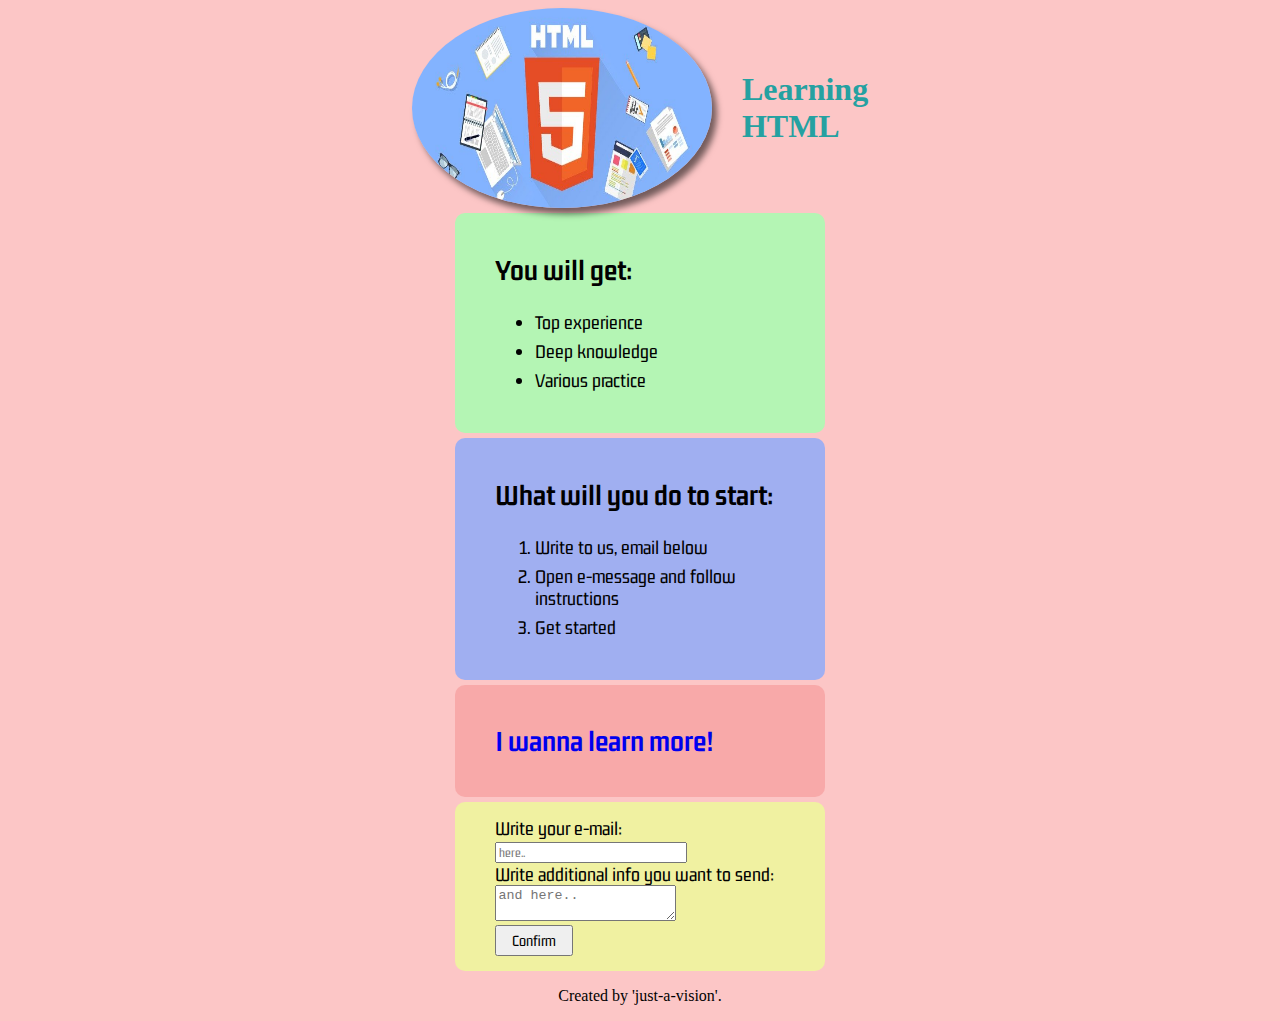
<file: index.html>
<!DOCTYPE html>
<html lang="ru">
<head>
    <meta charset="UTF-8">
    <title>Learning</title>
    <link rel="stylesheet" href="styles.css">
</head>
<body>
<div class="container">
<header>    
    <img src="learn.jpg" width="300px" height="200px" class="picture">
    <h1>Learning HTML</h1>
</header>
<main>
    <section class="card bg-green">
        <h2>You will get:</h2>
        <ul>
            <li>Top experience</li>
            <li>Deep knowledge</li>
            <li>Various practice</li>
        </ul>
    </section>
    <section class="card bg-blue">
        <h2>What will you do to start:</h2>
        <ol>
            <li>Write to us, email below</li>
            <li>Open e-message and follow instructions</li>
            <li>Get started</li>
        </ol>
    </section>
    <section class="card bg-red">
        <a href="second.html">
            <h2>I wanna learn more!</h2>
        </a>
    </section>
    <section class="card bg-yellow">
        <form>
        <div class="group">
            <label for="mail">Write your e-mail:</label>
            <input type="email"  id="mail" placeholder="here..">
        </div>
        <div class="group">
            <label for="text">Write additional info you want to send:</label>
            <textarea id="text" cols="20" rows="2" placeholder="and here.."></textarea>
        </div>
        <div class="group">
            <input type="submit" value="Confirm" class="btn">
        </div>
        </form>
    </section>
    </main>
    <footer class="footer">
        <p>Created by 'just-a-vision'.</p>
    </footer>
</div>
</body>
</html>
</file>
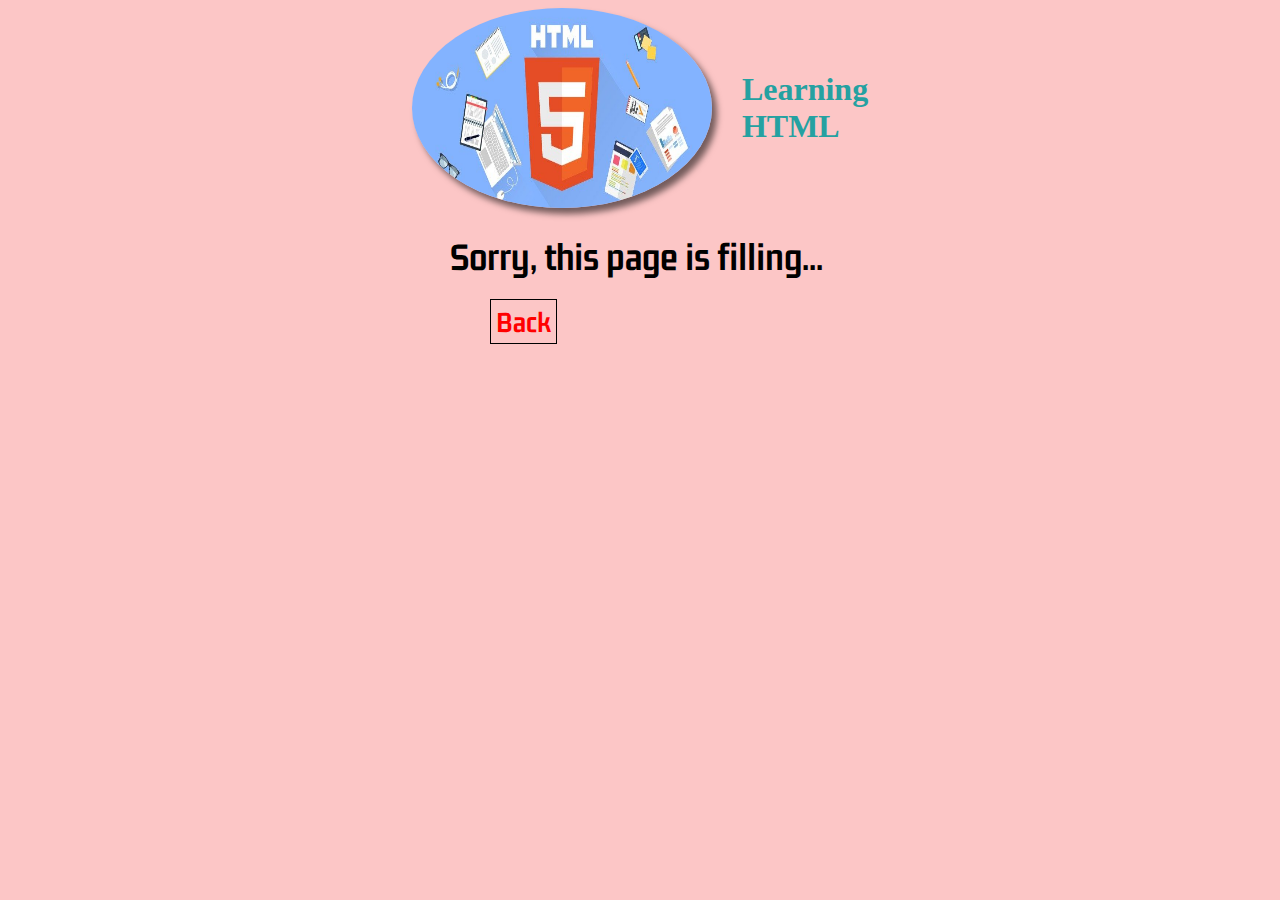
<file: second.html>
<!DOCTYPE html>
<html lang="ru">
<head>
    <meta charset="UTF-8">
    <title>Learning</title>
    <link rel="stylesheet" href="styles.css">
</head>
<body>
<div class="container">
    <header>    
        <img src="learn.jpg" width="300px" height="200px" class="picture">
        <h1>Learning HTML</h1>
    </header>
    <main>
    <h1>Sorry, this page is filling...</h1>
    <a href="index.html">
       <h2 class="back">Back</h2>
    </a>
    </main>
</div>
</body>
</html>
</file>
<file: styles.css>
@import url('https://fonts.googleapis.com/css2?family=Gemunu+Libre&display=swap');
/* *{
    margin: 0;
    padding: 0;
} */
body{
   background-color: rgb(252, 198, 198); 

}
main{
    font-family: 'Gemunu Libre', sans-serif;
    font-size: 20px;
}
.picture{
    border-radius: 50%;
    box-shadow: 5px 6px 6px rgba(0, 0, 0, 0.541);
}
a{
    text-decoration: none;

}
a>h2:hover{
    text-decoration: underline;
}
a>h2:active{
    color:blue;
}
a:visited{
    color:grey;
}
.card{
    border-radius: 10px;
    padding: 15px 40px; 
    margin: 5px;
   
}

.bg-green{
    background-color: rgb(180, 245, 180);
}
.bg-red{
    background-color: rgb(248, 169, 169);
}
.bg-blue{
    background-color: rgb(160, 175, 241);
}
.bg-yellow{
    background-color: rgb(240, 241, 161);
}
header{
    padding: 0px 20px;
}
.card li{
    padding-bottom: 7px;
}
.group label{
    display: block;
}
.group input{
    outline: none;
    font-family: inherit;
}
.group textarea{
    outline: none;
}
.back{
    margin-left: 40px;
    padding: 5px;
    font-size: 30px;
    color: red;
    border:1px solid black;
    display:inline;
}
header{
    display: flex;
    justify-content: center;
    align-items: center;
}
header h1{
    margin-left: 30px;
    color: rgb(37, 161, 161);
    display:block;
}
.container{
    width: 30%;
    min-width: 300px;
    margin-left: auto;
    margin-right: auto;
}

.btn{
    font-size: 16px;
    padding: 5px 15px;
}
.footer{
    text-align: center;
}
</file>
